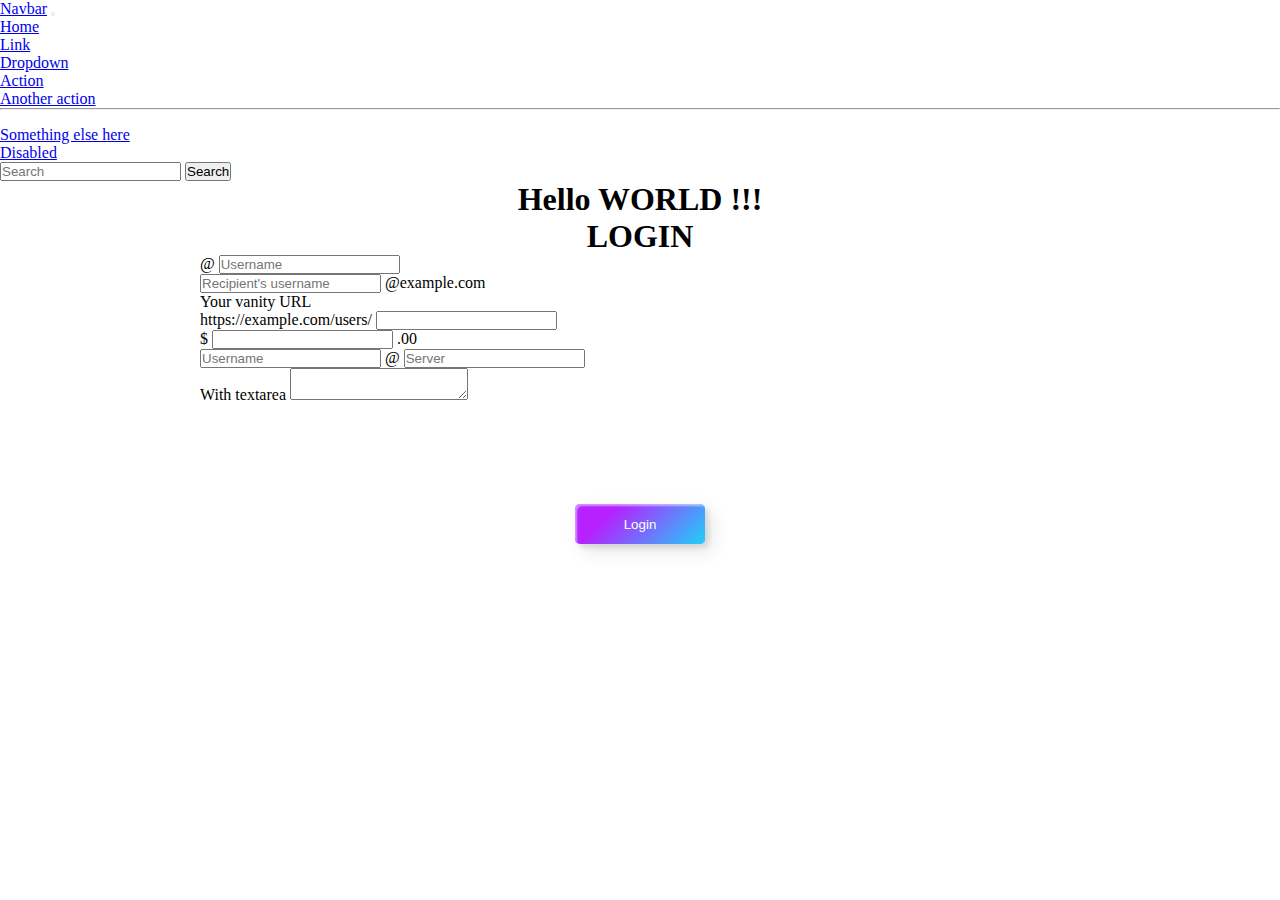
<file: index.html>
<!doctype html>
<html lang="en">
  <head>
    <meta charset="utf-8">
    <meta name="viewport" content="width=device-width, initial-scale=1">

    <link href="https://cdn.jsdelivr.net/npm/bootstrap@5.0.2/dist/css/bootstrap.min.css" rel="stylesheet" integrity="sha384-EVSTQN3/azprG1Anm3QDgpJLIm9Nao0Yz1ztcQTwFspd3yD65VohhpuuCOmLASjC" crossorigin="anonymous">
    <link rel="stylesheet" href="./style.css">

    <title>Hello, world!</title>
  </head>
  <body>
    <nav class="navbar navbar-expand-lg navbar-light bg-light">
        <div class="container-fluid">
          <a class="navbar-brand" href="#">Navbar</a>
          <button class="navbar-toggler" type="button" data-bs-toggle="collapse" data-bs-target="#navbarSupportedContent" aria-controls="navbarSupportedContent" aria-expanded="false" aria-label="Toggle navigation">
            <span class="navbar-toggler-icon"></span>
          </button>
          <div class="collapse navbar-collapse" id="navbarSupportedContent">
            <ul class="navbar-nav me-auto mb-2 mb-lg-0">
              <li class="nav-item">
                <a class="nav-link active" aria-current="page" href="#">Home</a>
              </li>
              <li class="nav-item">
                <a class="nav-link" href="#">Link</a>
              </li>
              <li class="nav-item dropdown">
                <a class="nav-link dropdown-toggle" href="#" id="navbarDropdown" role="button" data-bs-toggle="dropdown" aria-expanded="false">
                  Dropdown
                </a>
                <ul class="dropdown-menu" aria-labelledby="navbarDropdown">
                  <li><a class="dropdown-item" href="#">Action</a></li>
                  <li><a class="dropdown-item" href="#">Another action</a></li>
                  <li><hr class="dropdown-divider"></li>
                  <li><a class="dropdown-item" href="#">Something else here</a></li>
                </ul>
              </li>
              <li class="nav-item">
                <a class="nav-link disabled" href="#" tabindex="-1" aria-disabled="true">Disabled</a>
              </li>
            </ul>
            <form class="d-flex">
              <input class="form-control me-2" type="search" placeholder="Search" aria-label="Search">
              <button class="btn btn-outline-success" type="submit">Search</button>
            </form>
          </div>
        </div>
    </nav>
    <h1> Hello WORLD !!!</h1>
    <div class="class">
        <H1>LOGIN</H1>
        <div class="input-group mb-3">
            <span class="input-group-text" id="basic-addon1">@</span>
            <input type="text" class="form-control" placeholder="Username" aria-label="Username" aria-describedby="basic-addon1">
        </div>
        
        <div class="input-group mb-3">
            <input type="text" class="form-control" placeholder="Recipient's username" aria-label="Recipient's username" aria-describedby="basic-addon2">
            <span class="input-group-text" id="basic-addon2">@example.com</span>
        </div>
        
        <label for="basic-url" class="form-label">Your vanity URL</label>
        <div class="input-group mb-3">
            <span class="input-group-text" id="basic-addon3">https://example.com/users/</span>
            <input type="text" class="form-control" id="basic-url" aria-describedby="basic-addon3">
        </div>
        
        <div class="input-group mb-3">
            <span class="input-group-text">$</span>
            <input type="text" class="form-control" aria-label="Amount (to the nearest dollar)">
            <span class="input-group-text">.00</span>
        </div>
        
        <div class="input-group mb-3">
            <input type="text" class="form-control" placeholder="Username" aria-label="Username">
            <span class="input-group-text">@</span>
            <input type="text" class="form-control" placeholder="Server" aria-label="Server">
        </div>
        
        <div class="input-group">
            <span class="input-group-text">With textarea</span>
            <textarea class="form-control" aria-label="With textarea"></textarea>
        </div>
        <div class="align">
            <button class="custom-btn btn-9 ">Login</button>
        </div>
    </div>

    <script src="https://cdn.jsdelivr.net/npm/bootstrap@5.0.2/dist/js/bootstrap.bundle.min.js" integrity="sha384-MrcW6ZMFYlzcLA8Nl+NtUVF0sA7MsXsP1UyJoMp4YLEuNSfAP+JcXn/tWtIaxVXM" crossorigin="anonymous"></script>

  </body>
</html>
</file>
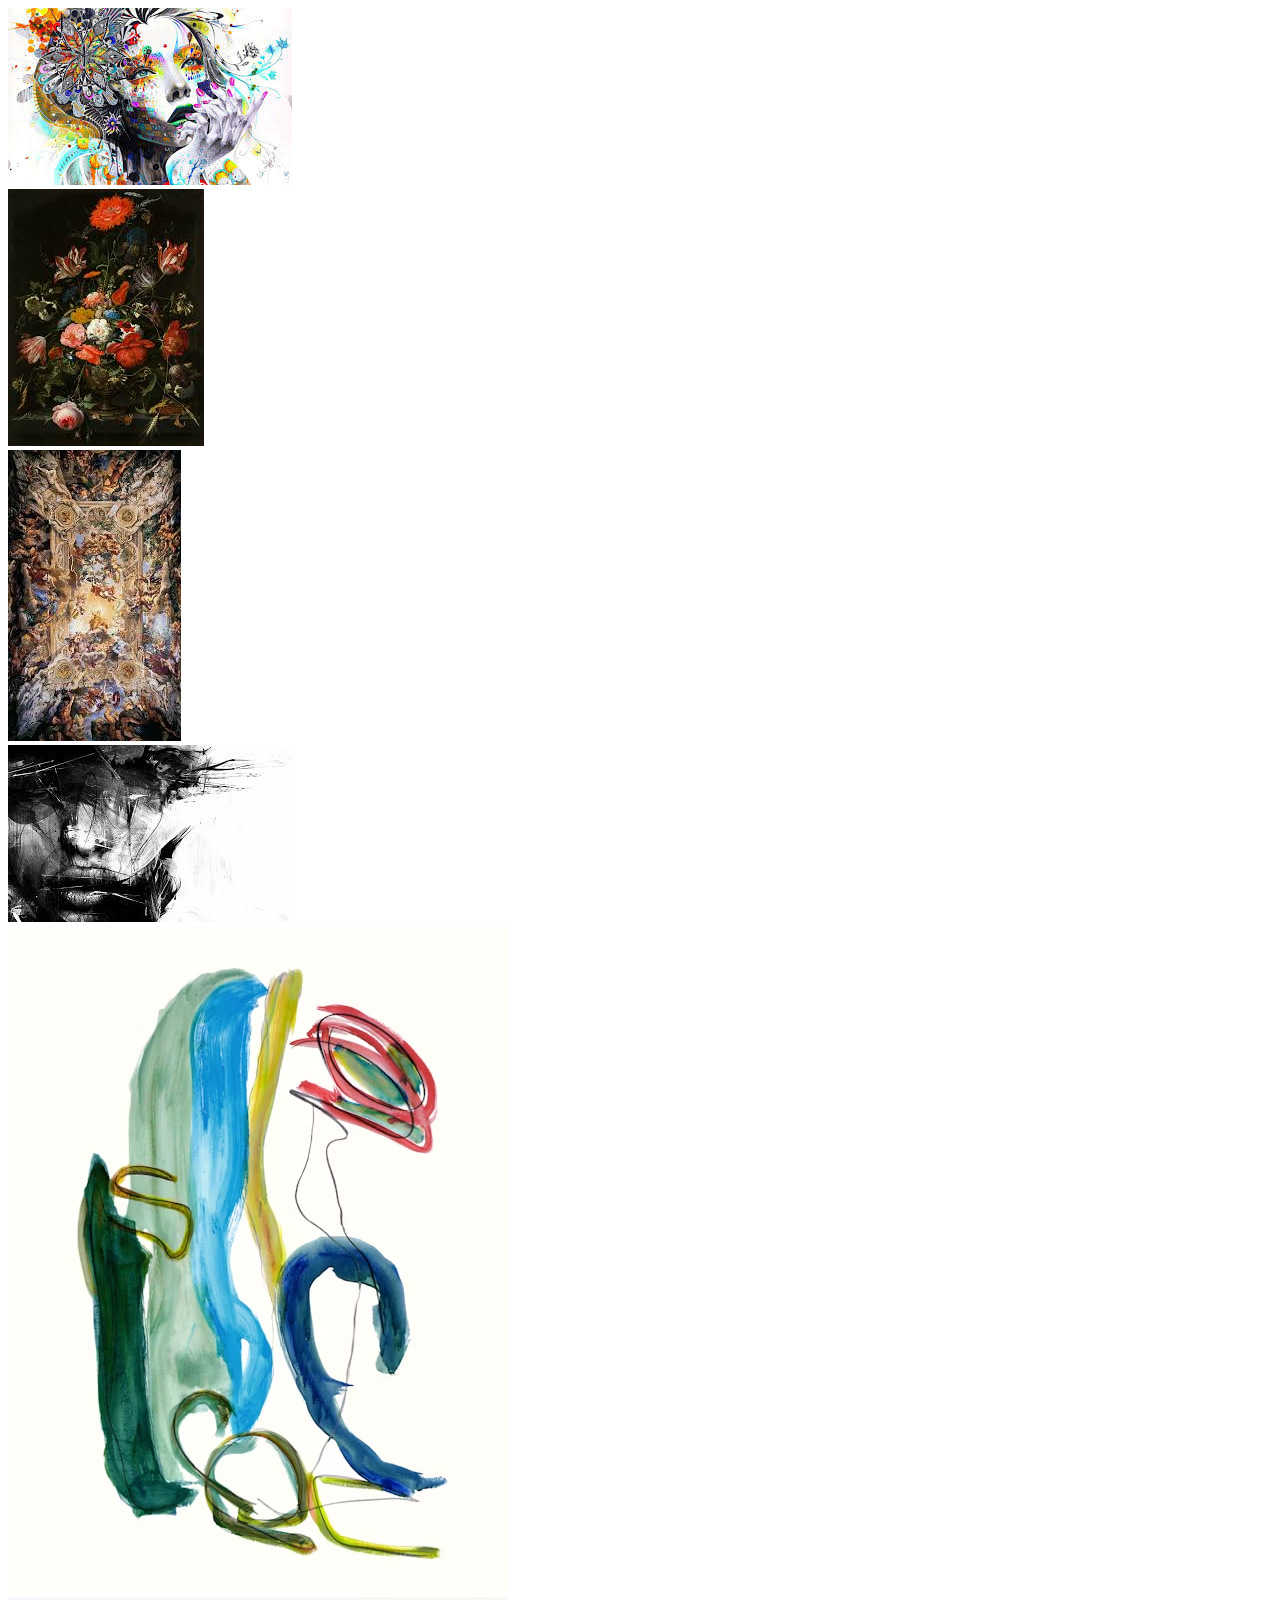
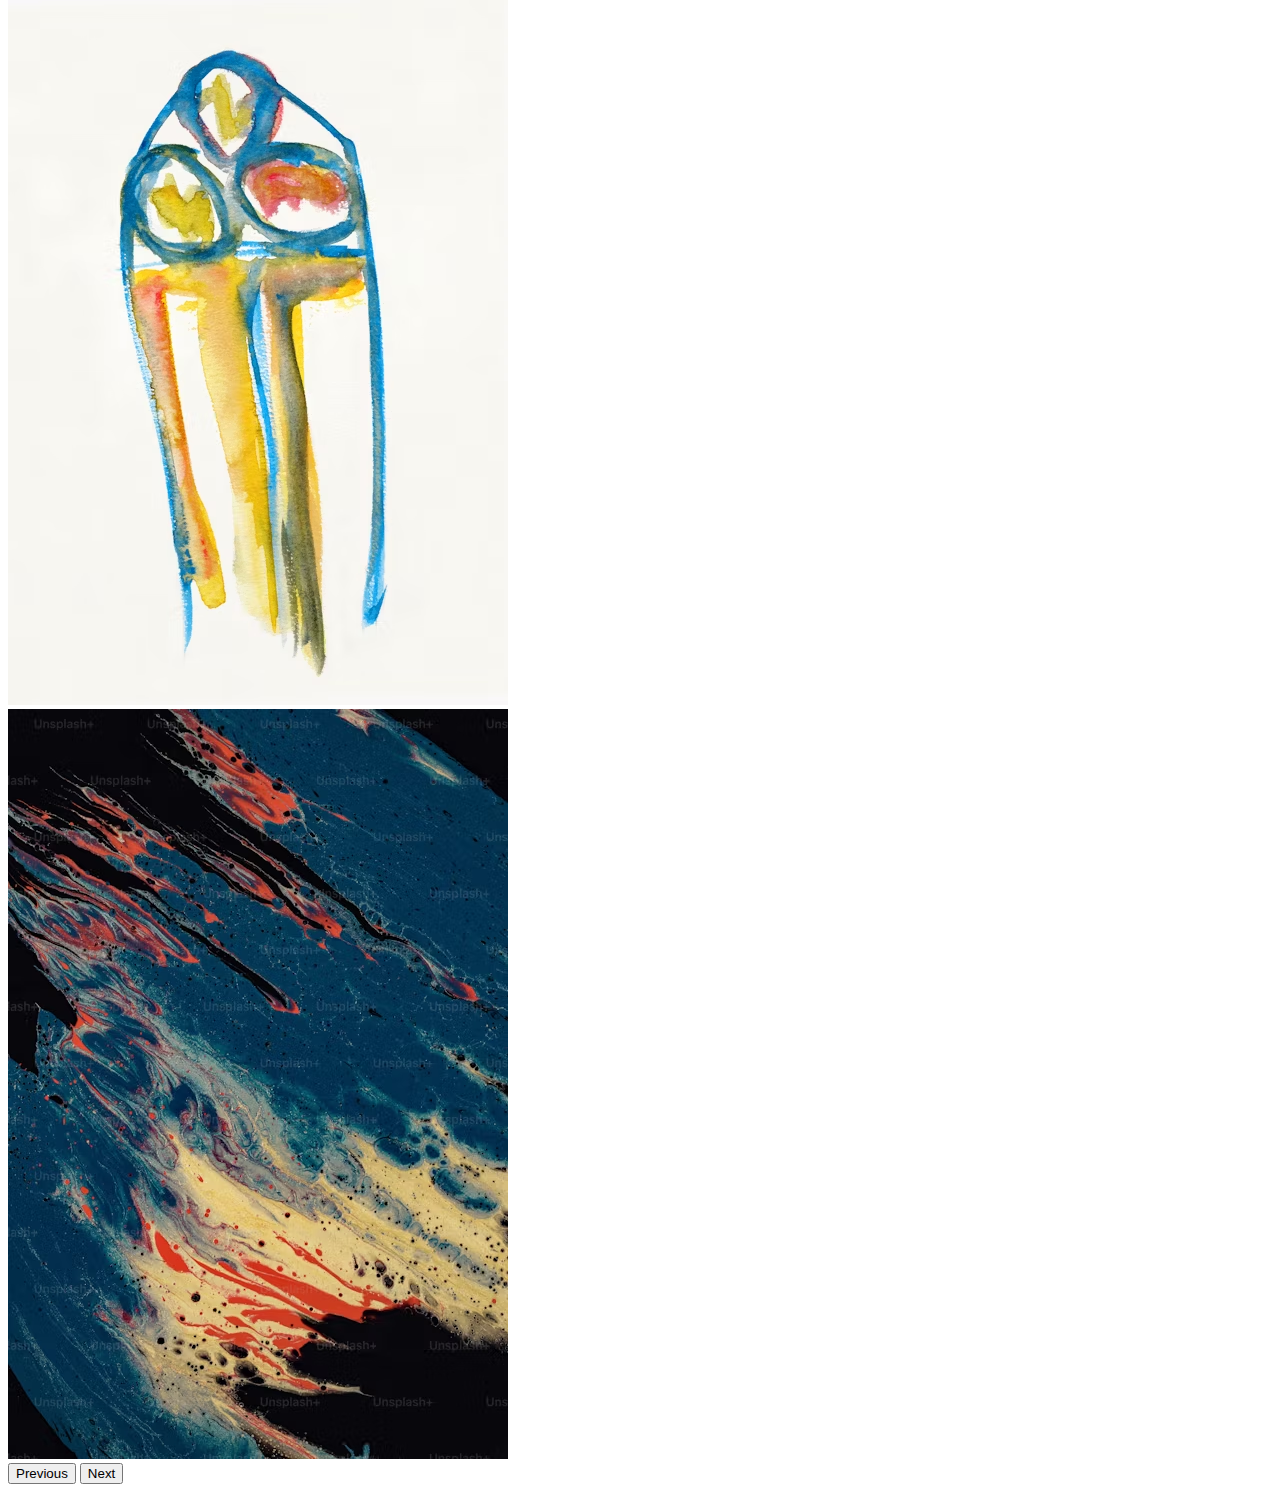
<file: corosal.html>
<!doctype html>
<html lang="en">
  <head>
    <meta charset="utf-8">
    <meta name="viewport" content="width=device-width, initial-scale=1">

    <link href="https://cdn.jsdelivr.net/npm/bootstrap@5.0.2/dist/css/bootstrap.min.css" rel="stylesheet" integrity="sha384-EVSTQN3/azprG1Anm3QDgpJLIm9Nao0Yz1ztcQTwFspd3yD65VohhpuuCOmLASjC" crossorigin="anonymous">

    <title>Hello, world!</title>
  </head>
  <body>
    <div id="carouselExampleControls" class="carousel slide" data-bs-ride="carousel">
        <div class="carousel-inner">
          <div class="carousel-item active">
            <img src="/download (1).jpeg" class="d-block w-50" alt="...">
          </div>
          <div class="carousel-item">
            <img src="/download (2).jpeg" class="d-blockw-50" alt="...">
          </div>
          <div class="carousel-item">
            <img src="/download.jpeg" class="d-block w-50" alt="...">
          </div>
          <div class="carousel-item">
            <img src="/images.jpeg" class="d-block w-50" alt="...">
          </div>
          <div class="carousel-item">
            <img src="/photo-1704291826947-a30746a14739.avif" class="d-block w-50" alt="...">
          </div>
          <div class="carousel-item">
            <img src="/photo-1704990184275-1eb707a24e96.avif" class="d-block w-50" alt="...">
          </div><div class="carousel-item">
            <img src="/premium_photo-1668447599542-70e7b1bf9acc.avif" class="d-block w-50" alt="...">
          </div>
        </div>
        <button class="carousel-control-prev link-dark" type="button" data-bs-target="#carouselExampleControls" data-bs-slide="prev">
          <span class="carousel-control-prev-icon" aria-hidden="true"></span>
          <span class="visually-hidden">Previous</span>
        </button>
        <button class="carousel-control-next link-dark" type="button" data-bs-target="#carouselExampleControls" data-bs-slide="next">
          <span class="carousel-control-next-icon" aria-hidden="true"></span>
          <span class="visually-hidden">Next</span>
        </button>
    </div>

    <script src="https://cdn.jsdelivr.net/npm/bootstrap@5.0.2/dist/js/bootstrap.bundle.min.js" integrity="sha384-MrcW6ZMFYlzcLA8Nl+NtUVF0sA7MsXsP1UyJoMp4YLEuNSfAP+JcXn/tWtIaxVXM" crossorigin="anonymous"></script>

  </body>
</html>
</file>
<file: style.css>
*{
    margin: 0;
    padding: 0;
}
h1{
    text-align: center;
}
.class{
    padding-left: 200px;
    padding-right: 200px;
}
.custom-btn {
    width: 130px;
    height: 40px;
    color: #fff;
    border-radius: 5px;
    padding: 10px 25px;
    font-family: 'Lato', sans-serif;
    font-weight: 500;
    background: transparent;
    cursor: pointer;
    transition: all 0.3s ease;
    position: relative;
    display: inline-block;
     box-shadow:inset 2px 2px 2px 0px rgba(255,255,255,.5),
     7px 7px 20px 0px rgba(0,0,0,.1),
     4px 4px 5px 0px rgba(0,0,0,.1);
    outline: none;
}
.btn-9 {
    border: none;
    transition: all 0.3s ease;
    overflow: hidden;
  }
  .btn-9:after {
    position: absolute;
    content: " ";
    z-index: -1;
    top: 0;
    left: 0;
    width: 100%;
    height: 100%;
     background-color: #1fd1f9;
  background-image: linear-gradient(315deg, #1fd1f9 0%, #b621fe 74%);
    transition: all 0.3s ease;
  }
  .btn-9:hover {
    background: transparent;
    box-shadow:  4px 4px 6px 0 rgba(255,255,255,.5),
                -4px -4px 6px 0 rgba(116, 125, 136, .2), 
      inset -4px -4px 6px 0 rgba(255,255,255,.5),
      inset 4px 4px 6px 0 rgba(116, 125, 136, .3);
    color: #fff;
  }
  .btn-9:hover:after {
    -webkit-transform: scale(2) rotate(180deg);
    transform: scale(2) rotate(180deg);
    box-shadow:  4px 4px 6px 0 rgba(255,255,255,.5),
                -4px -4px 6px 0 rgba(116, 125, 136, .2), 
      inset -4px -4px 6px 0 rgba(255,255,255,.5),
      inset 4px 4px 6px 0 rgba(116, 125, 136, .3);
}
.align{
    padding-top: 100px;
    text-align: center;
}
</file>
